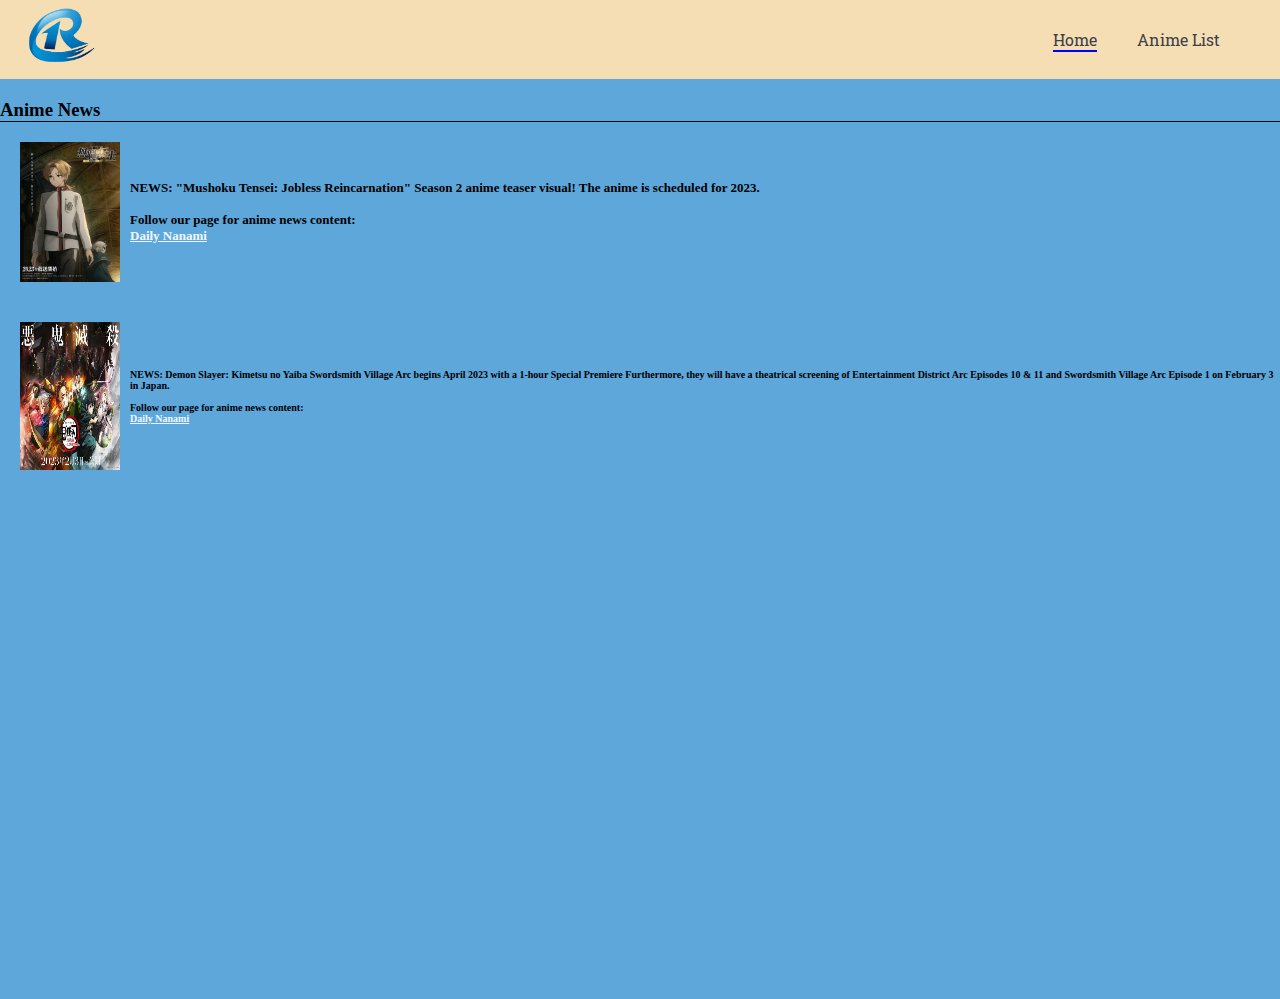
<file: index.html>
<!DOCTYPE html>
<html lang="en">
  <head>
    <meta charset="UTF-8">
    <meta name="viewport" content="width=device-width, initial-scale=1.0">
    <meta http-equiv="X-UA-Compatible" content="ie=edge">
    <title>Kuiros Website</title>
    <link rel="stylesheet" type="text/css" href="Kuiros.css">
  </head>

  <body>

    <!--Main Container-->
    <div class="main-container">

      <!--NAV BAR-->
      <nav>
        <div class="logo"><img src="logo-removebg-preview.png" alt="Kuiros Logo"></div>
        <ul>
          <li><a class="Home" href="index.html">Home</a></li>
          <li><a href="animelist.html">Anime List</a></li>
        </ul>
      </nav>

      <!--ANIME NEWS-->
      <div class="news">
        <h3 class="header">Anime News</h3>
        <div class="news-container">
          <img src="mosh.jpg" alt="Mushoku">
          <p class="news1">NEWS: "Mushoku Tensei: Jobless Reincarnation" Season 2 anime teaser visual!
            The anime is scheduled for 2023. <br><br>
            Follow our page for anime news content: <br>
           <a class="nanami" href="https://www.facebook.com/DailyNanami" target="_blank">Daily Nanami</a> </p>
        </div>
        <div class="news-container2">
          <img src="demon.jpg" alt="Demon slayer">
          <p class="news2">NEWS: Demon Slayer: Kimetsu no Yaiba Swordsmith Village Arc begins April 2023 with a 1-hour Special Premiere
            Furthermore, they will have a theatrical screening of Entertainment District Arc Episodes 10 & 11 and Swordsmith Village Arc Episode 1 on February 3 in Japan. <br> <br>
            Follow our page for anime news content: <br>
           <a class="nanami" href="https://www.facebook.com/DailyNanami" target="_blank">Daily Nanami</a></p>
        </div>
      </div>
    </div>


  </body>

</html>
</file>
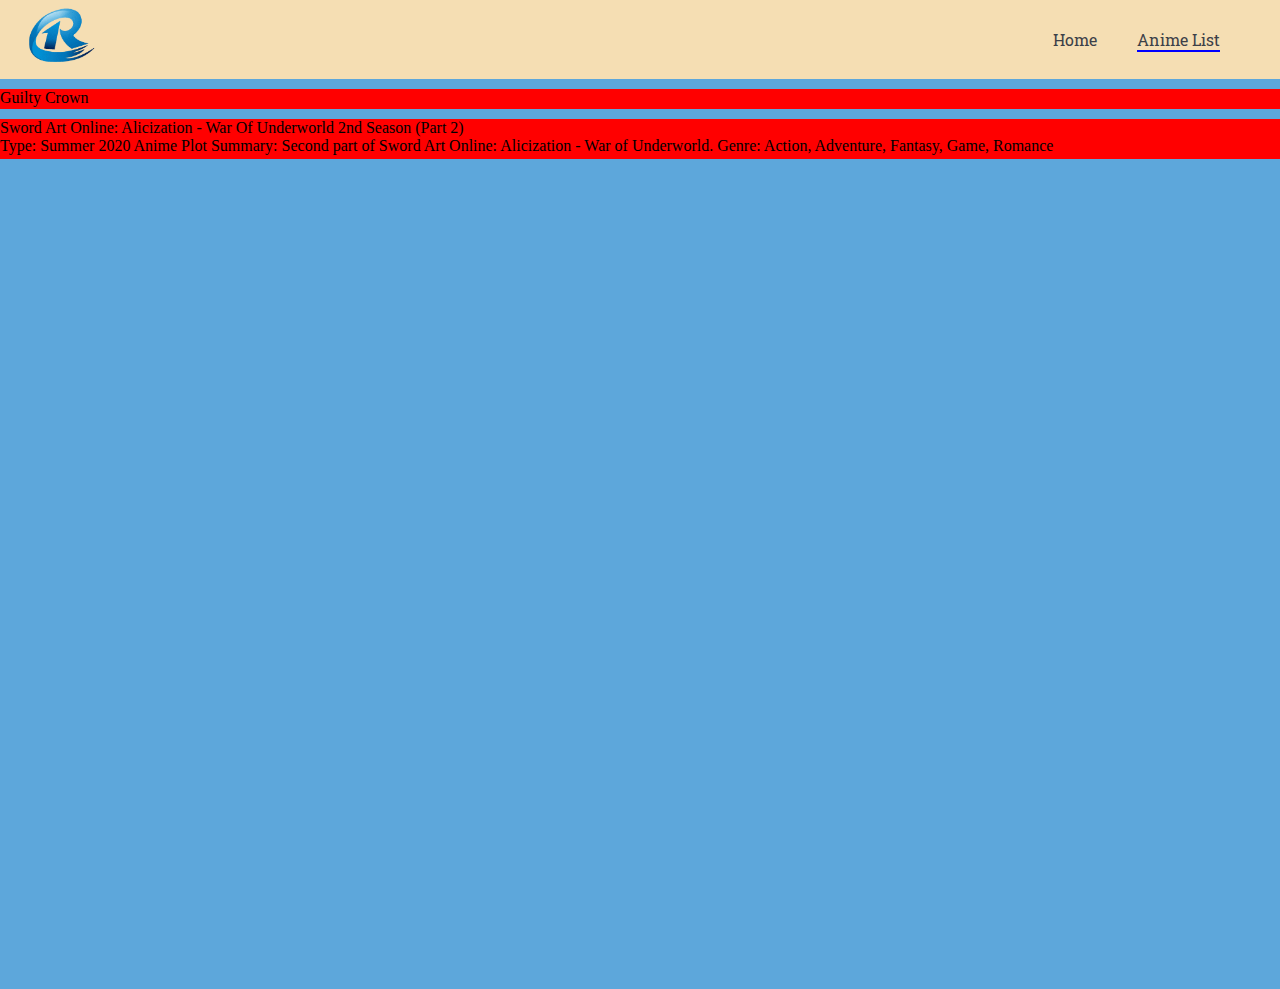
<file: animelist.html>
<!DOCTYPE html>
<html lang="en">
  <head>
    <meta charset="UTF-8">
    <meta name="viewport" content="width=device-width, initial-scale=1.0">
    <meta http-equiv="X-UA-Compatible" content="ie=edge">
    <title>Kuiros Website</title>
    <link rel="stylesheet" type="text/css" href="animelist.css">
  </head>

  <body>

    <!--Main Container-->
    <div class="main-container">

      <!--NAV BAR-->
      <nav>
        <div class="logo"><img src="logo-removebg-preview.png" alt="Kuiros Logo"></div>
        <ul>
          <li><a class="Home" href="index.html">Home</a></li>
          <li><a class="animelist" href="animelist.html">Anime List</a></li>
        </ul>
    </nav>

    <!--LIST-->
    <div class="list">
        <p class="one">Guilty Crown <br> Type: TV Series

            Plot Summary: 
            After the outbreak of the unidentified virus “Lost Christmas” in 2029, Japan has been under the control of a multi-nation organization called GHQ. Ohma Shu is a 17 year old boy who has a psychic power in his right hand. He can use the power “Ability of King” to extract tools or weapons from his friends. He has been avoiding making trouble for others but his life changes when he meets a girl Yuzuriha Inori, a member of a resistance guerrilla group called “Undertaker”, whose members pilot mecha weapons to fight against the government.
            
            Genre: Action, Drama, Sci-Fi, Super Power</p>

            <p class="two">Sword Art Online: Alicization - War Of Underworld 2nd Season (Part 2) <br>Type: Summer 2020 Anime

                Plot Summary: 
                Second part of Sword Art Online: Alicization - War of Underworld.
                
                Genre: Action, Adventure, Fantasy, Game, Romance
                </p>
    </div>

    </div>
  </body>

</html>
</file>
<file: Kuiros.css>
@import url('https://fonts.googleapis.com/css2?family=Roboto+Slab&display=swap');

* {
    padding: 0;
    margin: 0;
    box-sizing: border-box;
}

/* 400px to max */

.main-container {
    min-height: 100vh;
    width: 100%;
    background-color: #5DA7DB;
}

.news {
    min-height: 100vh;
}

nav {
    display: flex;
    justify-content: space-between;
    align-items: center;
    background-color: wheat;
}


ul {
    display: flex;
    margin-right: 40px;
}

.Home{
    border-bottom: 2px solid blue;
}

li {
    margin: 20px;
    list-style: none;
    font-family: 'Roboto Slab', serif;
}

ul li:hover {
    border-bottom: 2px solid blue;
    margin-right: 20px;
}

ul li a {
    text-decoration: none;
    color: #3C4048;
}

.logo img {
    width: 80px;
    height: 75px;
    margin-left: 20px;
}

.news-container {
    display: flex;
    align-items: center;
    margin-top: 20px;
    position: relative;
}

.news-container2 {
    display: flex;
    align-items: center;
    margin-top: 40px;
    position: relative;
}

.news-container2 img {
    width: 100px;
    height: 148px;
    margin-left: 20px;
}

.news-container img {
    width: 100px;
    height: 140px;
    margin-left: 20px;
}

.news1 {
    margin-left: 10px;
    color: black;
    font-weight: bold;
    font-size: 13px;
}

.news2 {
    margin-left: 10px;
    color: black;
    font-weight: bold;
    font-size: 10px;
}

.nanami {
    color: aliceblue;
}

.header {
    margin-top: 20px;
    border-bottom: 1px solid black;
}

.header:hover {
    margin-left: 100px;
    transition: 10s;
}

/* 382px or 375px */

@media (max-width: 382px) {
    nav {
    display: flex;
    gap: 30px;
    align-items: center;
    background-color: wheat;
}

ul li {
    margin-right: 10px;
    font-family: 'Roboto Slab', serif;
}

ul li:hover {
    border-bottom: 2px solid blue;
    margin-right: 10px;
}

}

/* 320px */

@media (max-width: 320px) {
    nav {
    display: flex;
    gap: 5px;
    align-items: center;
    background-color: wheat;
}

ul li {
    margin-right: 0px;
    font-family: 'Roboto Slab', serif;
}

ul li:hover {
    border-bottom: 2px solid blue;
    margin-right: 0px;
}
}

@media (max-width: 360px) {
    nav {
    display: flex;
    gap: 10px;
    align-items: center;
    background-color: wheat;
}

ul li {
    margin-right: 0px;
    font-family: 'Roboto Slab', serif;
}
}
</file>
<file: animelist.css>
@import url('https://fonts.googleapis.com/css2?family=Roboto+Slab&display=swap');

* {
    padding: 0;
    margin: 0;
    box-sizing: border-box;
}

/* 400px to max */

.main-container {
    min-height: 100vh;
    width: 100%;
    background-color: #5DA7DB;
}

.news {
    min-height: 100vh;
}

nav {
    display: flex;
    justify-content: space-between;
    align-items: center;
    background-color: wheat;
}


ul {
    display: flex;
    margin-right: 40px;
}

.animelist {
    border-bottom: 2px solid blue;
}

li {
    margin: 20px;
    list-style: none;
    font-family: 'Roboto Slab', serif;
}

ul li:hover {
    border-bottom: 2px solid blue;
    margin-right: 20px;
}

ul li a {
    text-decoration: none;
    color: #3C4048;
}

.logo img {
    width: 80px;
    height: 75px;
    margin-left: 20px;
}

.header {
    margin-top: 20px;
    border-bottom: 1px solid black;
}

.header:hover {
    margin-left: 100px;
    transition: 10s;
}

/* 382px or 375px */

@media (max-width: 382px) {
    nav {
    display: flex;
    gap: 30px;
    align-items: center;
    background-color: wheat;
}

ul li {
    margin-right: 10px;
    font-family: 'Roboto Slab', serif;
}

ul li:hover {
    border-bottom: 2px solid blue;
    margin-right: 10px;
}

}

/* 320px */

@media (max-width: 320px) {
    nav {
    display: flex;
    gap: 5px;
    align-items: center;
    background-color: wheat;
}

ul li {
    margin-right: 0px;
    font-family: 'Roboto Slab', serif;
}

ul li:hover {
    border-bottom: 2px solid blue;
    margin-right: 0px;
}
}

@media (max-width: 360px) {
    nav {
    display: flex;
    gap: 10px;
    align-items: center;
    background-color: wheat;
}

ul li {
    margin-right: 0px;
    font-family: 'Roboto Slab', serif;
}
}

.list {
    min-height: 100vh;
}

.one {
    background-color: red;
    height: 20px;
    overflow-y: hidden;
    margin-top: 10px;
}

.one:hover {
    overflow-y: visible;
    position: relative;
    background-color: blue;
    height: 280px;
}

.two {
    background-color: red;
    height: 40px;
    overflow-y: hidden;
    margin-top: 10px;
}

.two:hover {
    overflow-y: visible;
    position: relative;
    background-color: blue;
    height: 120px;
}
</file>
